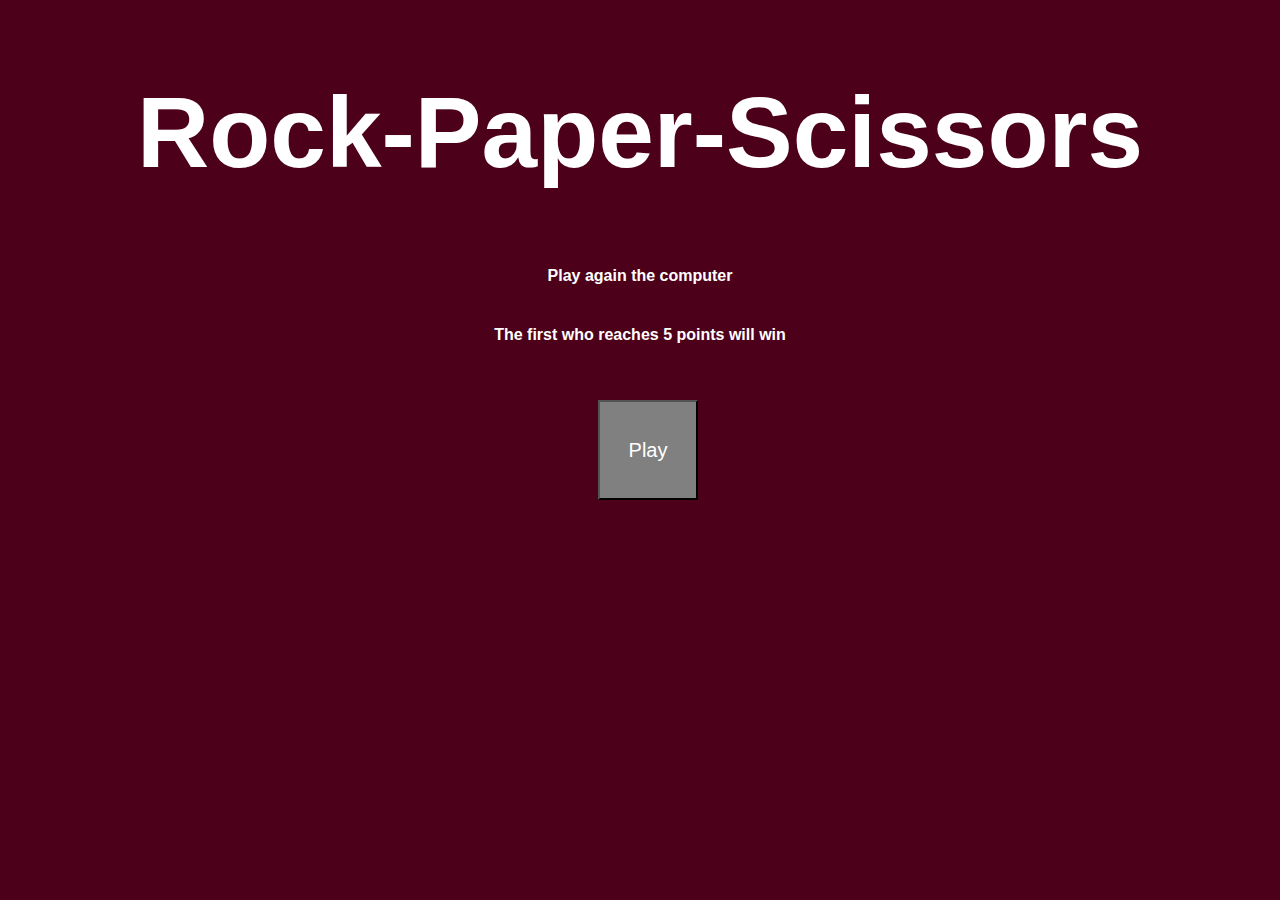
<file: index.html>
<!DOCTYPE html>
<html>
  <head>
    <style type="text/css">
      *{
        overflow: hidden;
        background-color: rgb(77, 0, 25);
        color: white;
        font-family: Arial;
      }

      button{
        width:100px;
        height:100px;
        background-position:center;
        background-color: grey;
        color: white;
        font-size: 20px;
        border-color: black;
      }

      #button{
        text-align: center;
        position: absolute;
        box-sizing: border-box;
        width: 100%;
        top: 400px;
      }

      h1{
        box-sizing: border-box;
        text-align: center;
        width: 100%;
        font-size: 100px;
      }

      h4{
        box-sizing: border-box;
        text-align: center;
        width: 100%;
        padding: 10px;
      }

    </style>
  </head>
  <body>
    <h1 id="title">
      Rock-Paper-Scissors
    </h1>
    <h4>
      Play again the computer
    </h4>
    <h4>
      The first who reaches 5 points will win
    </h4>
    <div id="button">
    <button onclick="location.href='game.html'">Play</button>
  </body>
</html>
</file>
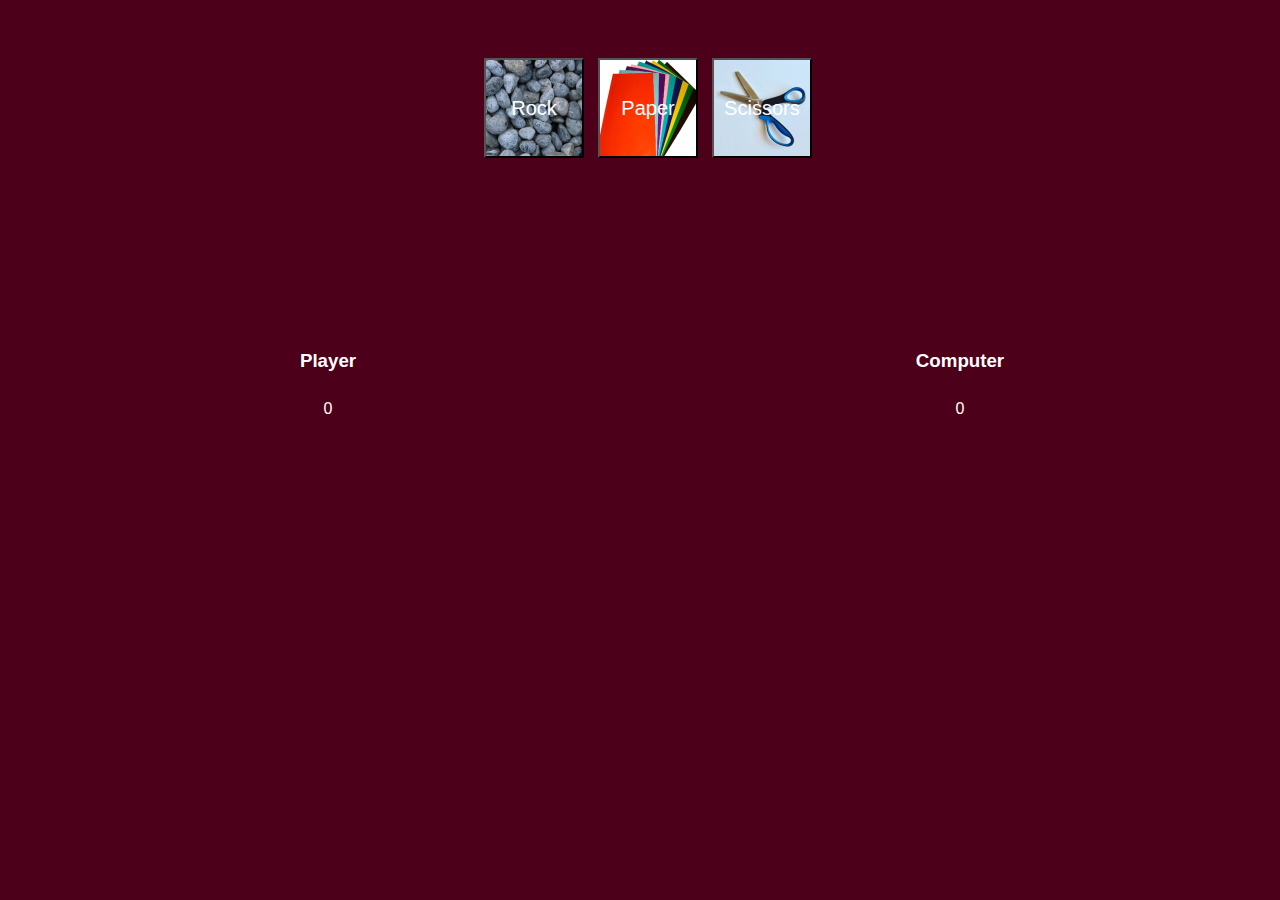
<file: game.html>
<!DOCTYPE html>
<html>
  <head>
    <link rel="stylesheet" type="text/css" media="all" href="style.css">
  </head>
  <body>
    <div id="buttons">
      <button id="rock">Rock</button>
      <button id="paper">Paper</button>
      <button id="scissors">Scissors</button>
    </div>
    <div id=clashPlayer>
    </div>
    <div id="clashComputer">
    </div>
    <div id="result">
    </div>
    <h3 id="player">Player</h3>
    <div id="playerResult">
      0
    </div>
    <h3 id="computer">Computer</h3>
    <div id="computerResult">
      0
    </div>
    <h1 id="finalResult">
    </h1>
    <div id="reload">
      <button onclick="location.reload()">Play again</button>
    </div>
    <script>

      let playerSelection;

      let option = ["rock", "paper", "scissors"]
      function computerPlay(){
        var randomNumber = Math.floor(Math.random()*option.length);
        return option[randomNumber];
      }

      function win(){
        result.textContent="You win, " + playerSelection + " defeat " + computerSelection;
        i++;
        playerResult.textContent=i;
      };
      function tie(){
        result.textContent="You are in a tie, " + playerSelection + " is the same as " + computerSelection;
      };
      function lose(){
        result.textContent="You lose, " + playerSelection + " gets deafeated by " + computerSelection;
        j++;
        computerResult.textContent=j;
      };

      function playRound(playerSelection,computerSelection){

        if(playerSelection=="rock" && computerSelection=="rock"){
          clashPlayer.innerHTML = rock;
          clashComputer.innerHTML = rock;
          tie();
        }else if(playerSelection=="rock" && computerSelection=="paper"){
          clashPlayer.innerHTML = rock;
          clashComputer.innerHTML = paper;
          lose();
        }else if(playerSelection=="rock" && computerSelection=="scissors"){
          clashPlayer.innerHTML = rock;
          clashComputer.innerHTML = scisssors;
          win();
        }else if(playerSelection=="paper" && computerSelection=="rock"){
          clashPlayer.innerHTML = paper;
          clashComputer.innerHTML = rock;
          win();
        }else if(playerSelection=="paper" && computerSelection=="paper"){
          clashPlayer.innerHTML = paper;
          clashComputer.innerHTML = paper;
          tie();
        }else if(playerSelection=="paper" && computerSelection=="scissors"){
          clashPlayer.innerHTML = paper;
          clashComputer.innerHTML = scissors;
          lose();
        }else if(playerSelection=="scissors" && computerSelection=="rock"){
          clashPlayer.innerHTML = scissors;
          clashComputer.innerHTML = rock;
          lose();
        }else if(playerSelection=="scissors" && computerSelection=="paper"){
          clashPlayer.innerHTML = scissors;
          clashComputer.innerHTML = paper;
          win();
        }else if(playerSelection=="scissors" && computerSelection=="scissors"){
          clashPlayer.innerHTML = scissors;
          clashComputer.innerHTML = scissors;
          tie();
        }
      }

      let computerSelection ;

      const clashPlayer = document.querySelector("#clashPlayer");
      const clashComputer = document.querySelector("#clashComputer");
      const result = document.querySelector("#result");
      const playerResult = document.querySelector("#playerResult");
      const computerResult = document.querySelector("#computerResult");
      const containerButtons = document.querySelector("#buttons");
      const finalResult = document.querySelector("#finalResult");
      const repeatButton = document.querySelector("#reload");

      repeatButton.style.visibility = "hidden";

      let i=0;
      let j=0;
      let rock = "<img src='images/rock.jpg'></img>";
      let paper = "<img src='images/paper.jpg'></img>";
      let scissors = "<img src='images/scissors.jpg'></img>";

      const buttons = document.querySelectorAll('button');
      buttons.forEach((button) => {
        button.addEventListener('click', (e) => {
          playerSelection=button.id;
          computerSelection = computerPlay();
          playRound(playerSelection, computerSelection);
          if(i==5){
            containerButtons.textContent = "Game finished";
            finalResult.textContent = "Victory";
            repeatButton.style.visibility = "visible";
          }else if(j==5){
            containerButtons.textContent = "Game finished";
            finalResult.textContent = "Defeat";
            repeatButton.style.visibility = "visible";
          };
        });
      });
    </script>
  </body>
</html>
</file>
<file: style.css>
*{
  overflow: hidden;
  background-color: rgb(77, 0, 25);
  color: white;
  font-family: Arial;
}
button{
  background-repeat: no-repeat;
  height:100px;
  width:100px;
  background-position:center;
  color: white;
  font-size: 20px;
  border-color: black;
}
#rock{
  background-image:url(images/rock.jpg);
}

#paper{
  background-image:url(images/paper.jpg);
}

#scissors{
  background-image:url(images/scissors.jpg);
}

#buttons{
  text-align: center;
  position: absolute;
  box-sizing: border-box;
  padding: 50px;
  width: 100%;
  font-size: 50px;
}

#clashPlayer{
  text-align: center;
  position: absolute;
  box-sizing: border-box;
  top: 200px;
  width: 50%;
}

#clashComputer{
  text-align: center;
  position: absolute;
  box-sizing: border-box;
  top: 200px;
  left: 50%;
  width: 50%;
}

#result{
  text-align: center;
  position: absolute;
  top: 250px;
  left: 37.7%;
  width: 350px;
  height: 50px;
}

#player{
  text-align: center;
  position: absolute;
  box-sizing: border-box;
  top: 350px;
  width: 50%;
  margin: 0;
}

#playerResult{
  text-align: center;
  position: absolute;
  box-sizing: border-box;
  top: 400px;
  width: 50%;
  height: 50px;
  border: 5px;
  border-width: thin;
  border-color: black;
}

#computer{
  text-align: center;
  position: absolute;
  box-sizing: border-box;
  top: 350px;
  left: 50%;
  width: 50%;
  margin: 0;
}

#computerResult{
  text-align: center;
  position: absolute;
  box-sizing: border-box;
  top: 400px;
  left: 50%;
  width: 50%;
  height: 50px;
  border-color: black;
}

#finalResult{
  text-align: center;
  position: absolute;
  box-sizing: border-box;
  top: 400px;
  width: 100%;
}
#reload{
  text-align: center;
  position: absolute;
  box-sizing: border-box;
  top: 500px;
  width: 100%;
  color: white;
}
button:only-child{
  border-color: black;
  background-color: grey;
}
</file>
